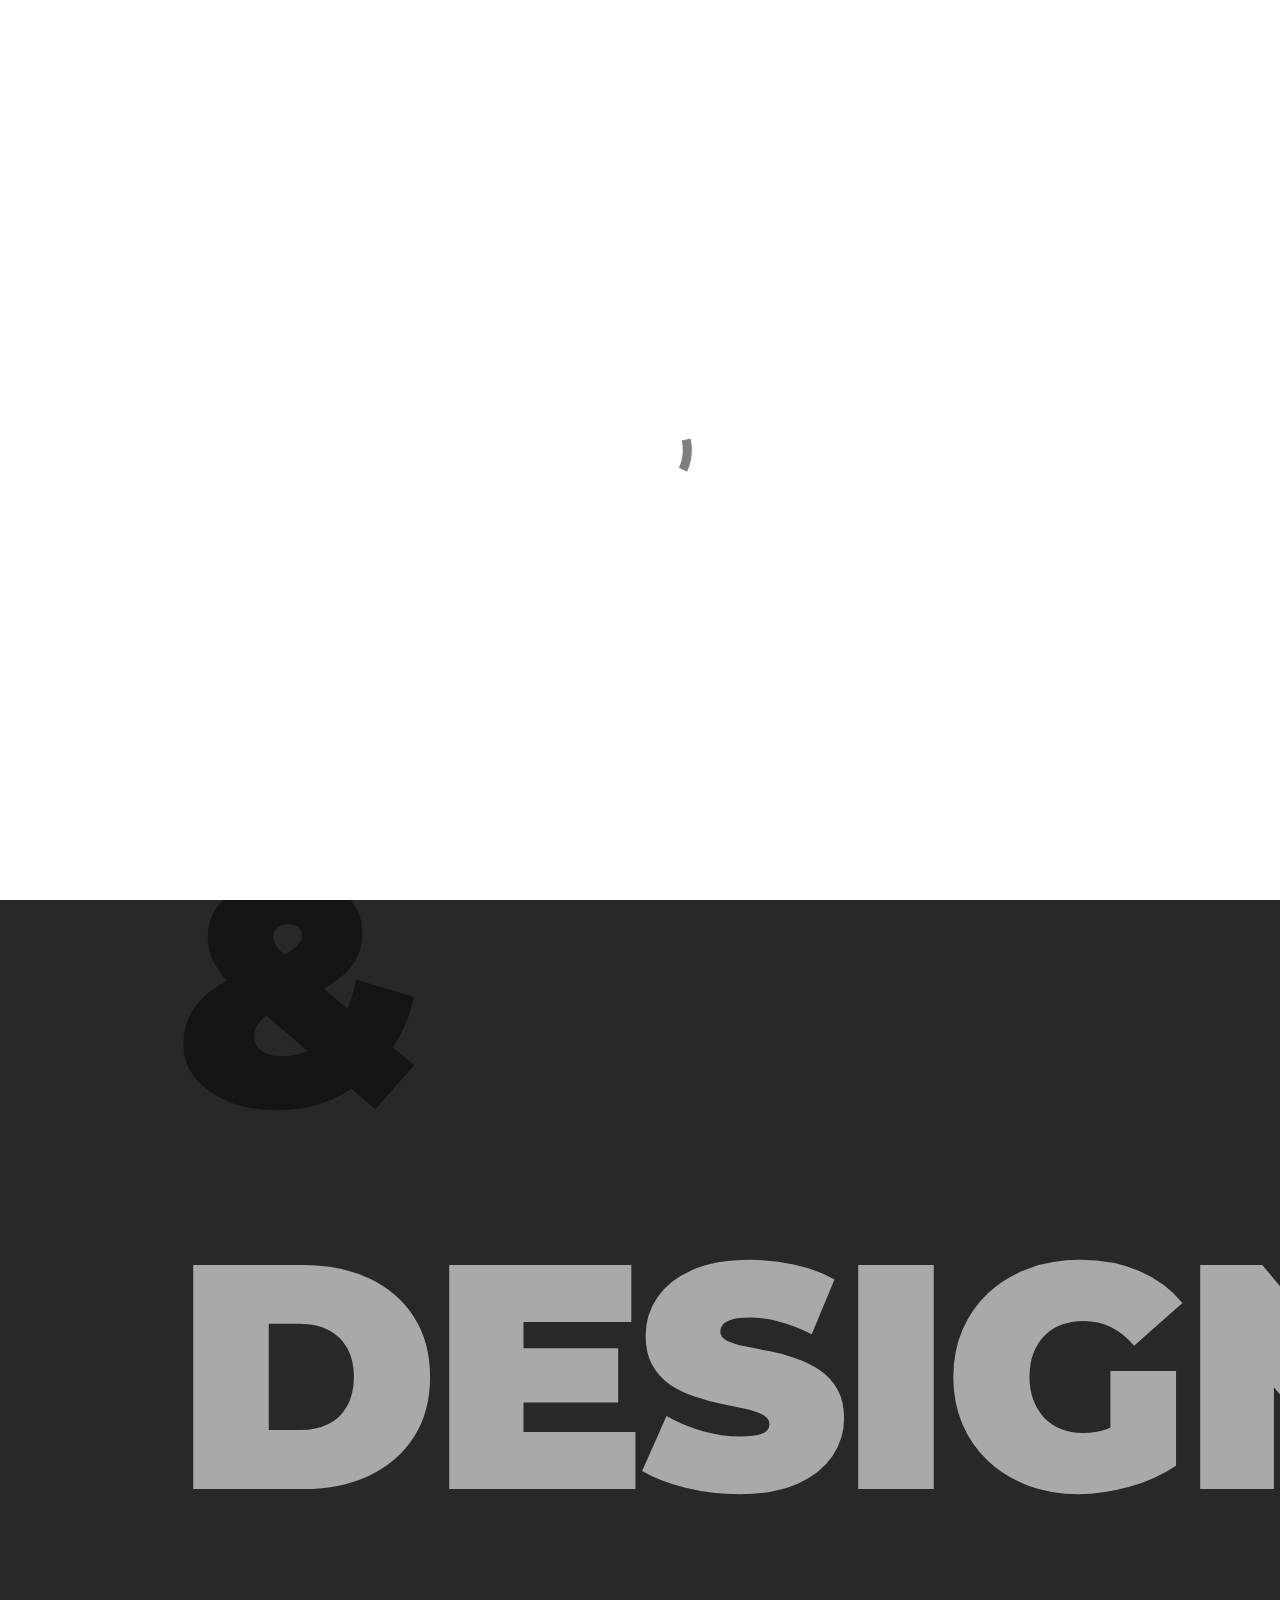
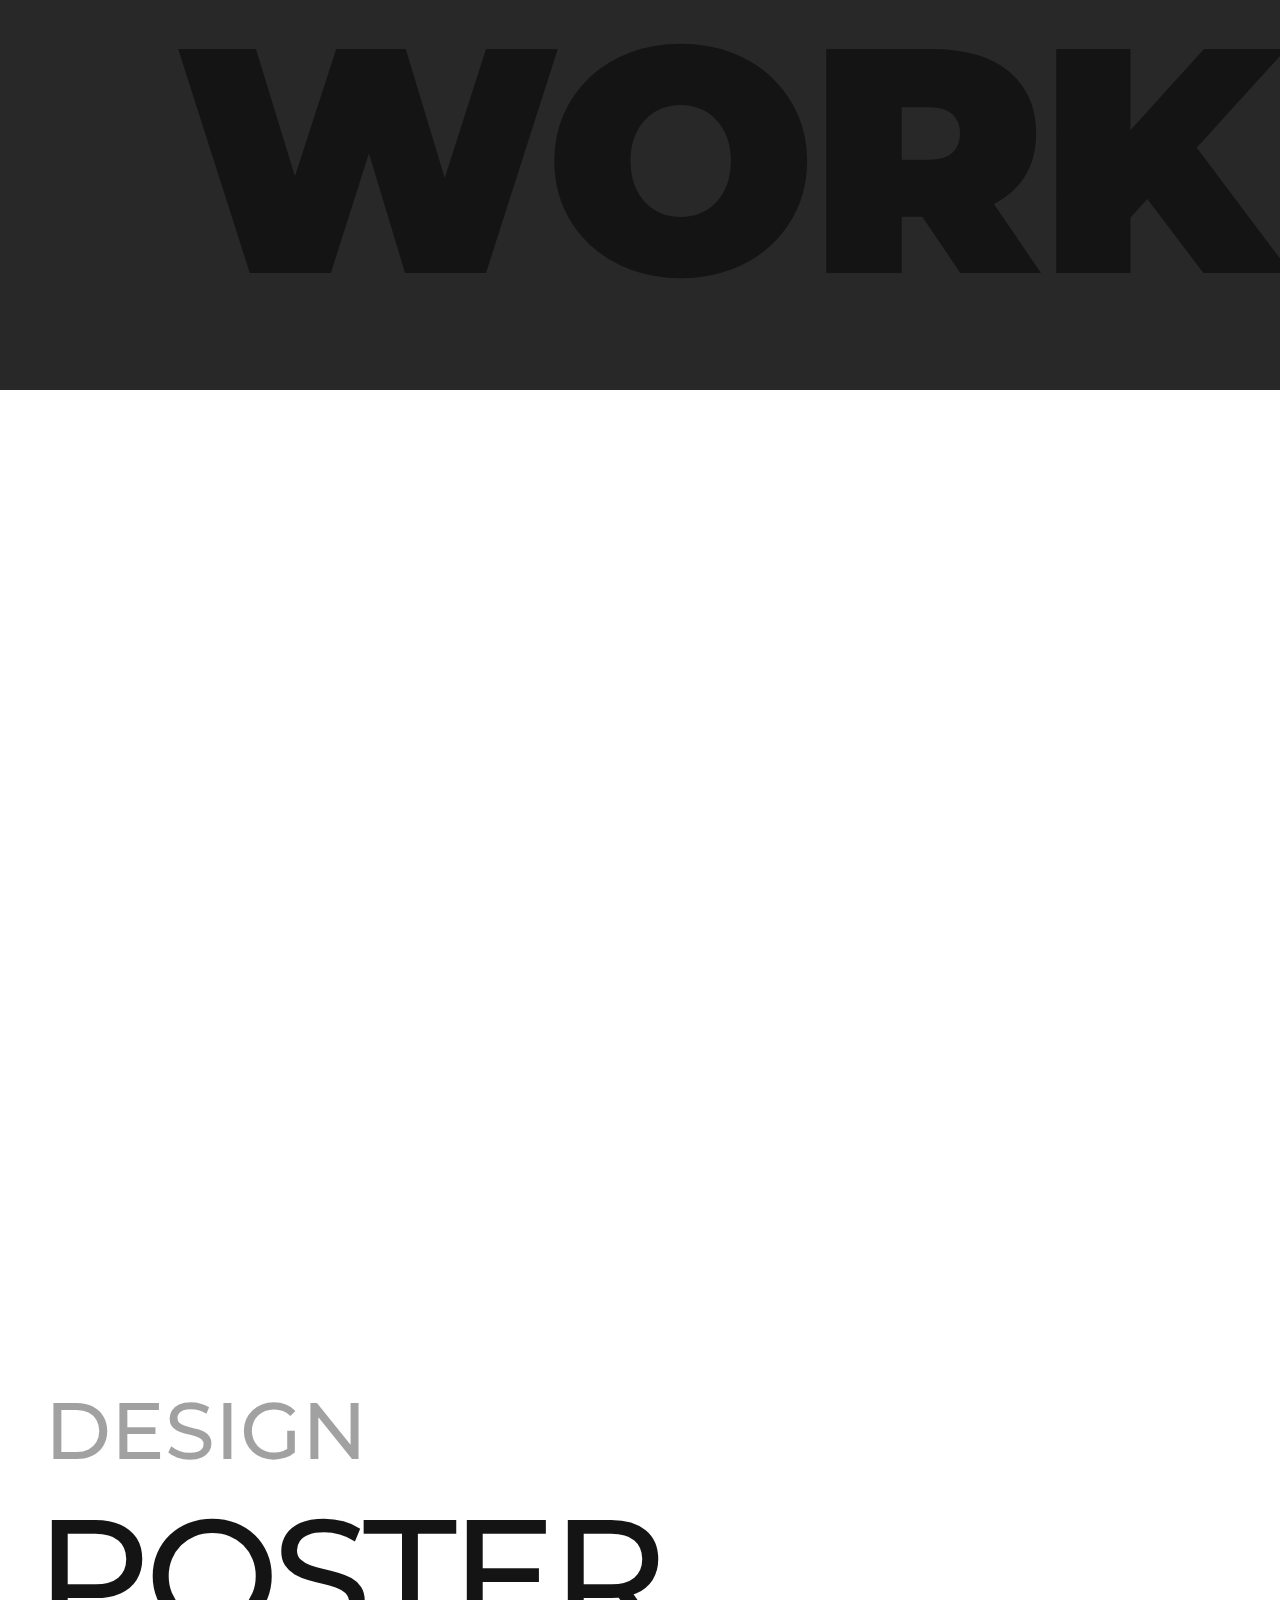
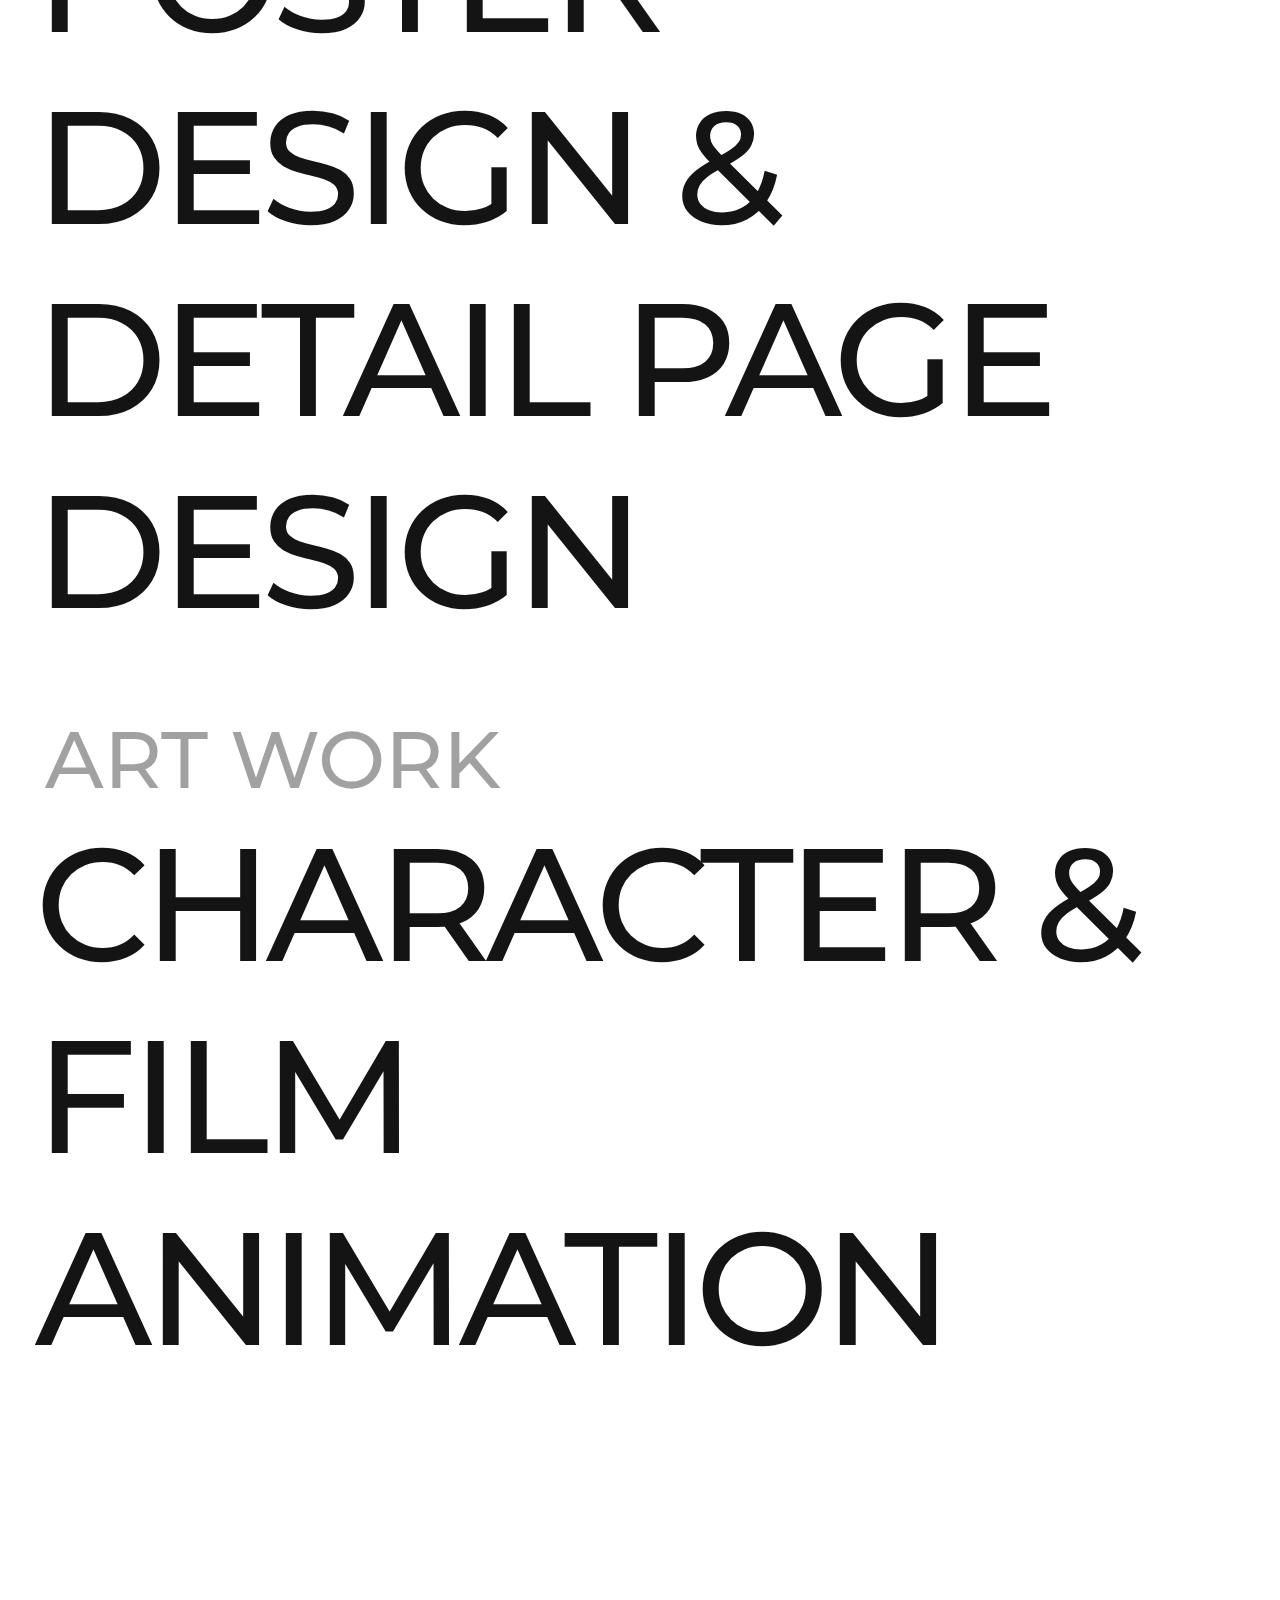
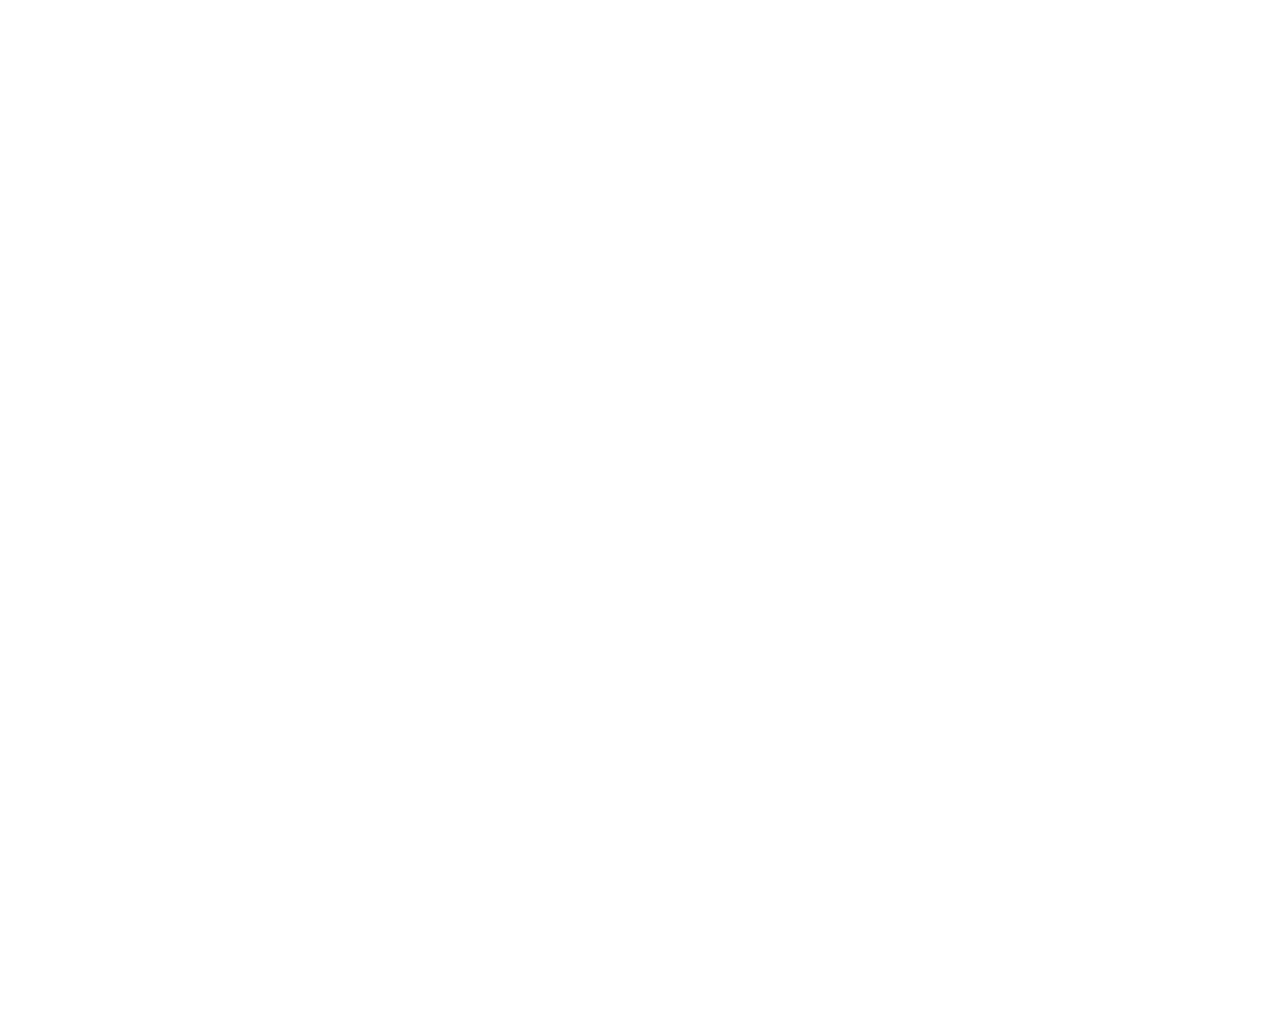
<file: portfolio/index.html>
<!doctype html><html><head>  <meta charset="utf-8">  <meta name="keywords" content="">  <meta name="description" content="">  <meta name="viewport" content="width=device-width, initial-scale=1.0, viewport-fit=cover"><meta name="robots" content="index, follow" />  <link rel="shortcut icon" type="image/png" href="favicon.png?6184">  <link rel="stylesheet" type="text/css" href="./css/bootstrap.min.css?1403"><link rel="stylesheet" type="text/css" href="style.css?2778"><link href='https://fonts.googleapis.com/css?family=Montserrat&display=swap&subset=latin,latin-ext' rel='stylesheet' type='text/css'>  <title>Home</title>  <!-- Analytics --> <!-- Analytics END -->  </head><body><!-- Preloader --><div id="page-loading-blocs-notifaction" class="page-preloader"></div><!-- Preloader END --><!-- Main container --><div class="page-container">  <!-- bloc-0 --><div class="bloc bloc-fill-screen full-width-bloc bgc-dark-jungle-green d-bloc" id="bloc-0"><div class="container"><div class="row"><div class="col"><h1 class="mg-md h1-style mg-clear-sm">SYJO <a class="h1-style-a" href="#" data-scroll-speed="1000" onclick="scrollToTarget('#bloc-4',this)">ART</a> &amp; <a class="h1-style-design" href="#" data-scroll-speed="1000" onclick="scrollToTarget('0',this)">DESIGN</a> WORK</h1></div></div></div></div><!-- bloc-0 END --><!-- ScrollToTop Button --><a class="bloc-button btn btn-d scrollToTop" onclick="scrollToTarget('1',this)"><svg xmlns="http://www.w3.org/2000/svg" width="22" height="22" viewBox="0 0 32 32"><path class="scroll-to-top-btn-icon" d="M30,22.656l-14-13-14,13"/></svg></a><!-- ScrollToTop Button END--><!-- bloc-1 --><div class="bloc bloc-fill-screen full-width-bloc l-bloc" id="bloc-1"><div class="container"><div class="row"><div class="col"><h1 class="mg-clear h1-design-style scroll-fx-up-in-fade">DESIGN</h1><h1 class="section-2-title mg-clear scroll-fx-up-in-fade">PRODUCT DESIGN &amp;&nbsp;<br>3D RENDERING</h1></div></div><div class="row"><div class="col"><div class="row"><div class="col"><img class="img-fluid img-style lazyload" src="img/lazyload-ph.png" data-src="img/caseMAKE_1.jpg" alt="caseMAKE_1" /></div><div class="col"><img class="img-fluid lazyload" src="img/lazyload-ph.png" data-src="img/caseMAKE_white-tt.jpg" alt="caseMAKE_white" /></div><div class="col"><img class="img-fluid lazyload" src="img/lazyload-ph.png" data-src="img/caseMAKE_with_iphone_투명.jpg" alt="caseMAKE_with_iphone" /></div></div></div></div></div></div><!-- bloc-1 END --><!-- bloc-2 --><div class="bloc l-bloc full-width-bloc" id="bloc-2"><div class="container bloc-no-padding-lg"><div class="row"><div class="col"><div class="row"><div class="col"><img class="img-fluid lazyload" src="img/lazyload-ph.png" data-src="img/magSafe-Black-banner.jpg" alt="magSafe Black-banner" /></div><div class="col"><img src="img/lazyload-ph.png" data-src="img/www.jpg" class="img-fluid mx-auto d-block lazyload" alt="magSafe Black-banner" /></div><div class="col"><img class="img-fluid lazyload" src="img/lazyload-ph.png" data-src="img/www-2.jpg" alt="magSafe Black-banner" /></div></div></div></div></div></div><!-- bloc-2 END --><!-- bloc-3 --><div class="bloc l-bloc full-width-bloc" id="bloc-3"><div class="container bloc-no-padding-lg"><div class="row"><div class="col"><div class="row row-2"><div class="col"><img class="img-fluid lazyload" src="img/lazyload-ph.png" data-src="img/www2.jpg" alt="magSafe Black-banner" /></div><div class="col"><img src="img/lazyload-ph.png" data-src="img/www3.jpg" class="img-fluid mx-auto d-block lazyload" alt="magSafe Black-banner" /></div><div class="col"><img class="img-fluid lazyload" src="img/lazyload-ph.png" data-src="img/wwwg.jpg" alt="magSafe Black-banner" /></div></div></div></div></div></div><!-- bloc-3 END --><!-- bloc-4 --><div class="bloc l-bloc full-width-bloc bloc-fill-screen" id="bloc-4"><div class="container"><div class="row"><div class="col"><h1 class="mg-clear h1-design-style scroll-fx-up-in-fade">DESIGN&nbsp;</h1><h1 class="section-2-title mg-clear scroll-fx-up-in-fade">POSTER DESIGN &amp;<br>DETAIL PAGE DESIGN</h1><div class="row"><div class="col"><img src="img/lazyload-ph.png" data-src="img/www6.jpg" class="img-fluid mx-auto d-block lazyload" alt="www6" /></div><div class="col"><img src="img/lazyload-ph.png" data-src="img/bluemon_vaction_blue_2.jpg" class="img-fluid mx-auto d-block lazyload" alt="bluemon_vaction_blue_2" /></div><div class="col"><img src="img/lazyload-ph.png" data-src="img/street_black%20copy.jpg" class="img-fluid mx-auto d-block lazyload" alt="street_black%20copy" /></div></div></div></div></div></div><!-- bloc-4 END --><!-- bloc-5 --><div class="bloc l-bloc full-width-bloc" id="bloc-5"><div class="container bloc-no-padding-lg"><div class="row"><div class="col"><div class="row"><div class="col"><img class="img-fluid lazyload" src="img/lazyload-ph.png" data-src="img/wwww2.jpg" alt="magSafe Black-banner" /></div><div class="col"><img src="img/lazyload-ph.png" data-src="img/poster--02.jpg" class="img-fluid mx-auto d-block lazyload" alt="magSafe Black-banner" /></div><div class="col"><img class="img-fluid lazyload" src="img/lazyload-ph.png" data-src="img/poster2.jpg" alt="magSafe Black-banner" /></div></div></div></div></div></div><!-- bloc-5 END --><!-- bloc-6 --><div class="bloc l-bloc full-width-bloc bloc-fill-screen" id="bloc-6"><div class="container"><div class="row"><div class="col"><h1 class="mg-clear h1-design-style scroll-fx-up-in-fade">ART WORK</h1><h1 class="section-2-title mg-clear scroll-fx-up-in-fade">CHARACTER &amp;<br>FILM ANIMATION</h1><div class="row"><div class="col"><img src="img/lazyload-ph.png" data-src="img/무제%202%20복사본.png" class="img-fluid mx-auto d-block img-bloc-6-style lazyload " alt="www6" /></div></div></div></div></div></div><!-- bloc-6 END --></div><!-- Main container END -->  <!-- Additional JS --><script src="./js/jquery-3.5.1.min.js?8050"></script><script src="./js/bootstrap.bundle.min.js?7155"></script><script src="./js/blocs.min.js?9870"></script><script src="./js/lazysizes.min.js" defer></script><script src="./js/scrollFX.js?229"></script><!-- Additional JS END --></body></html>
</file>
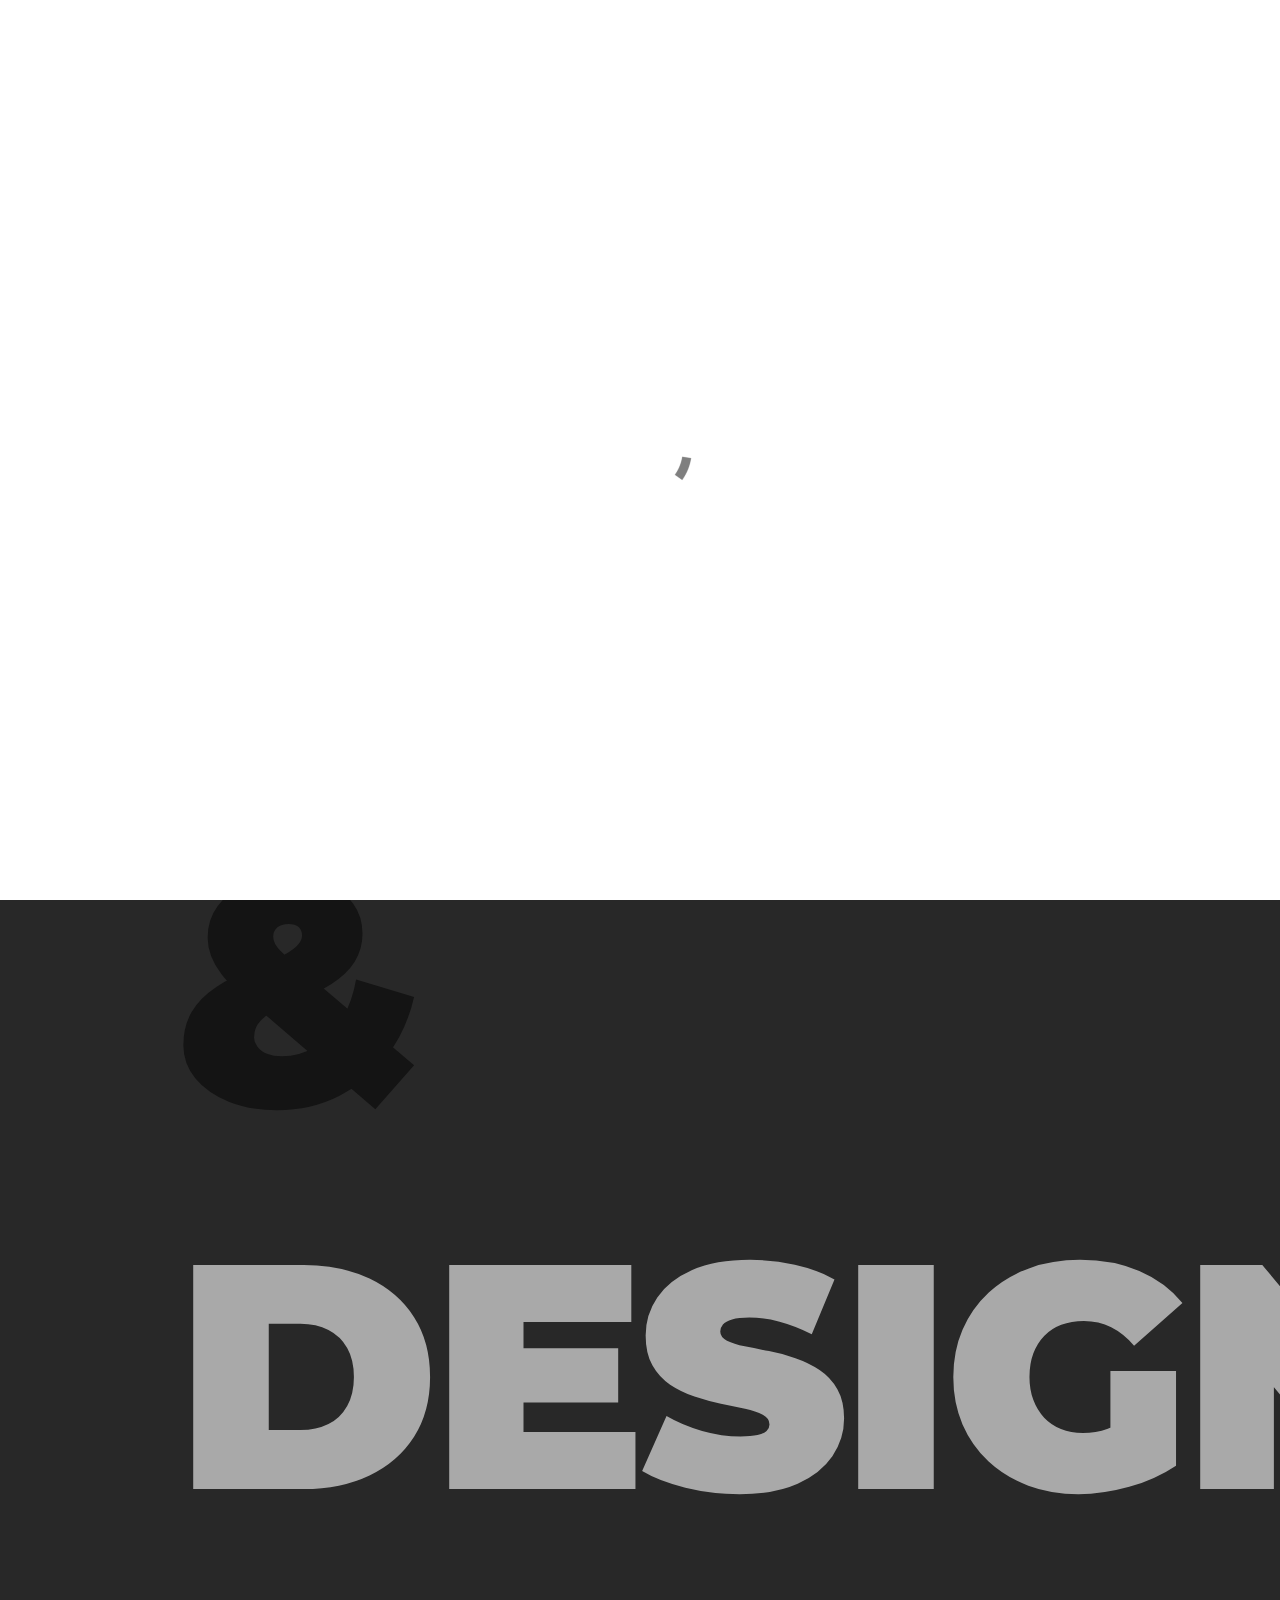
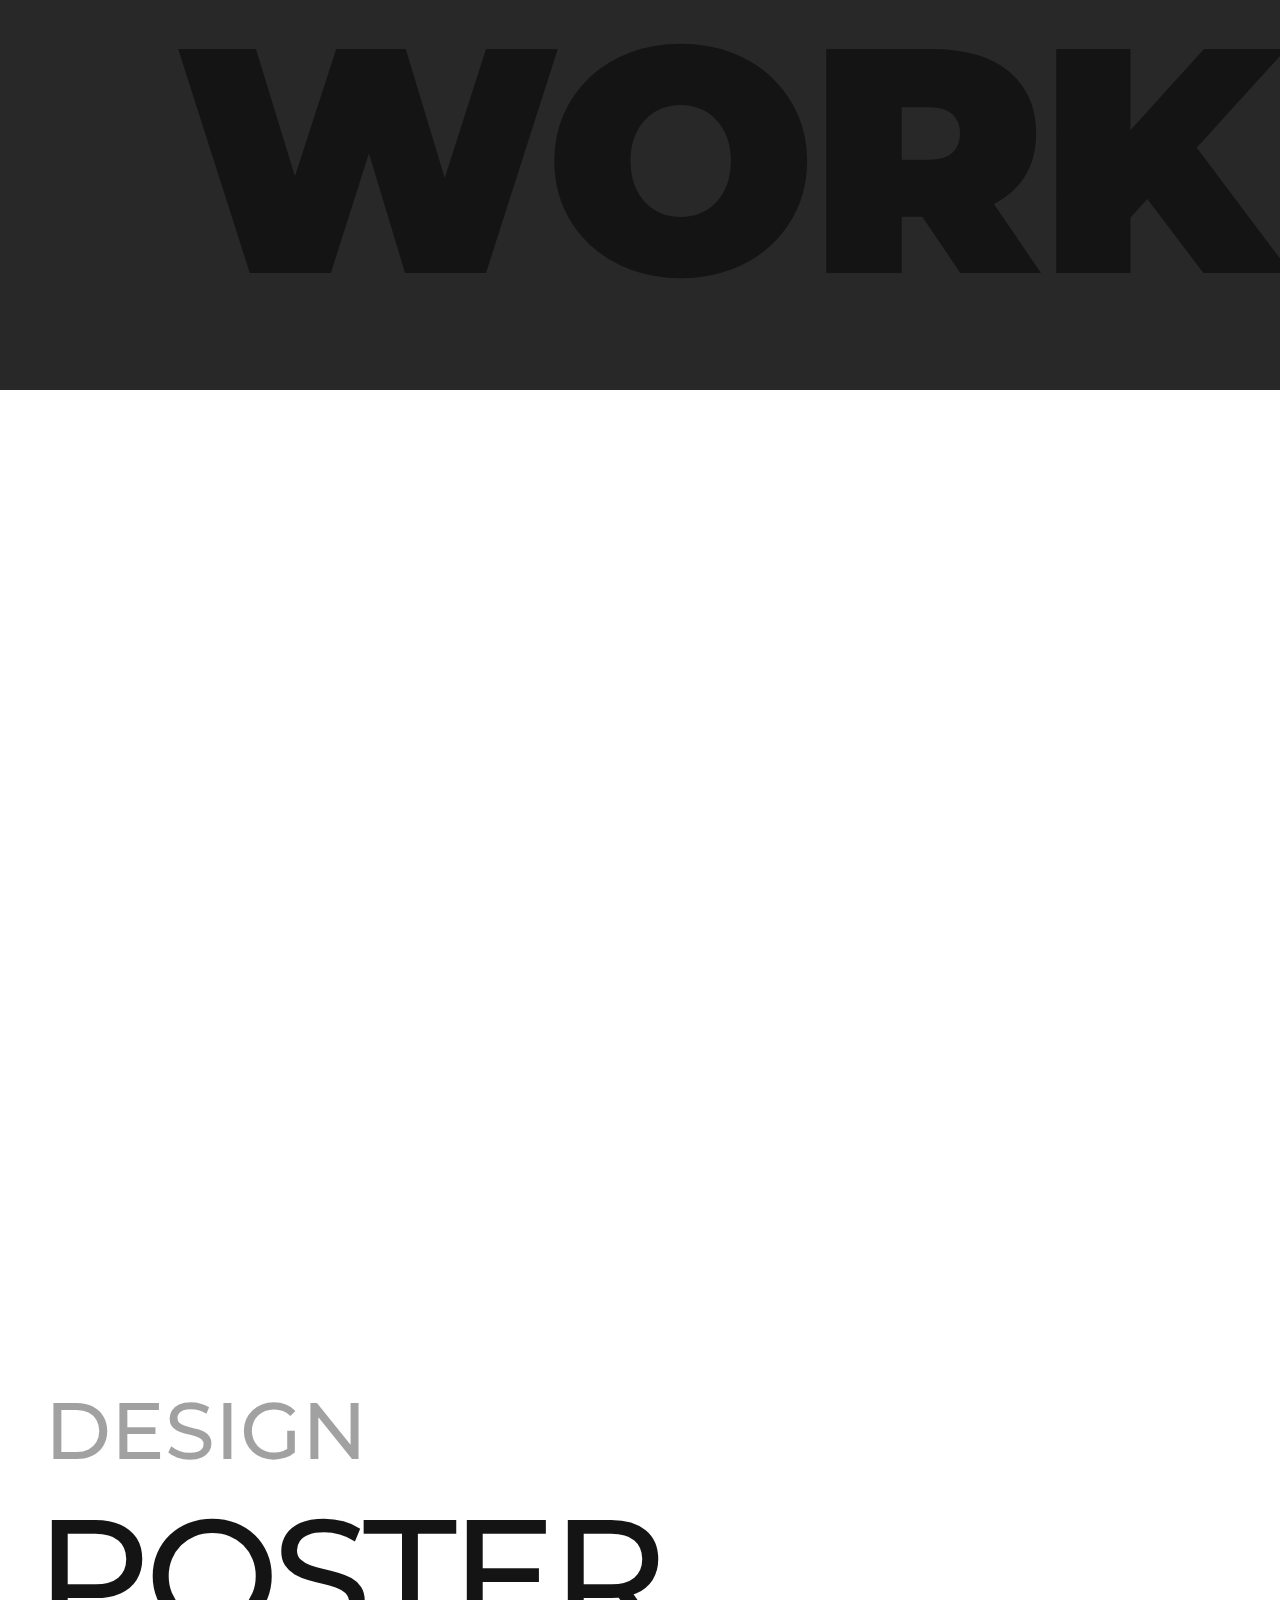
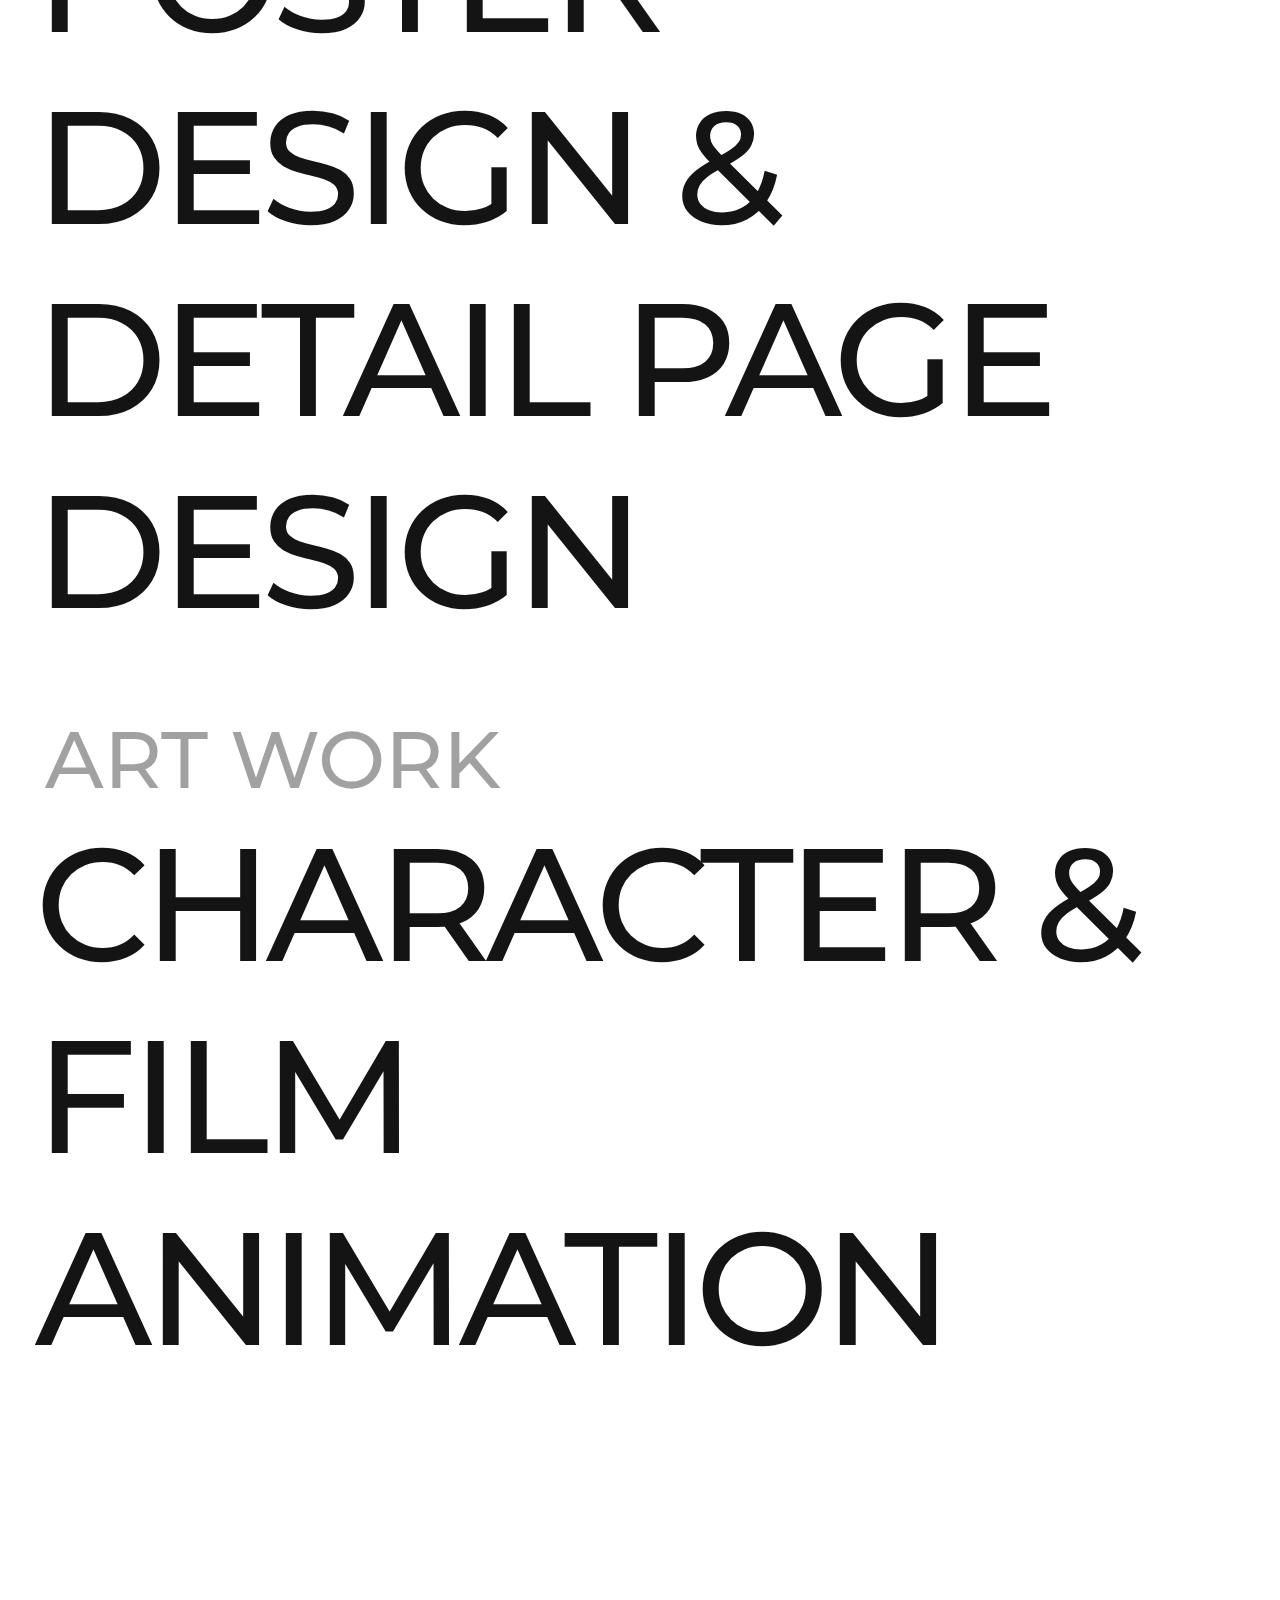
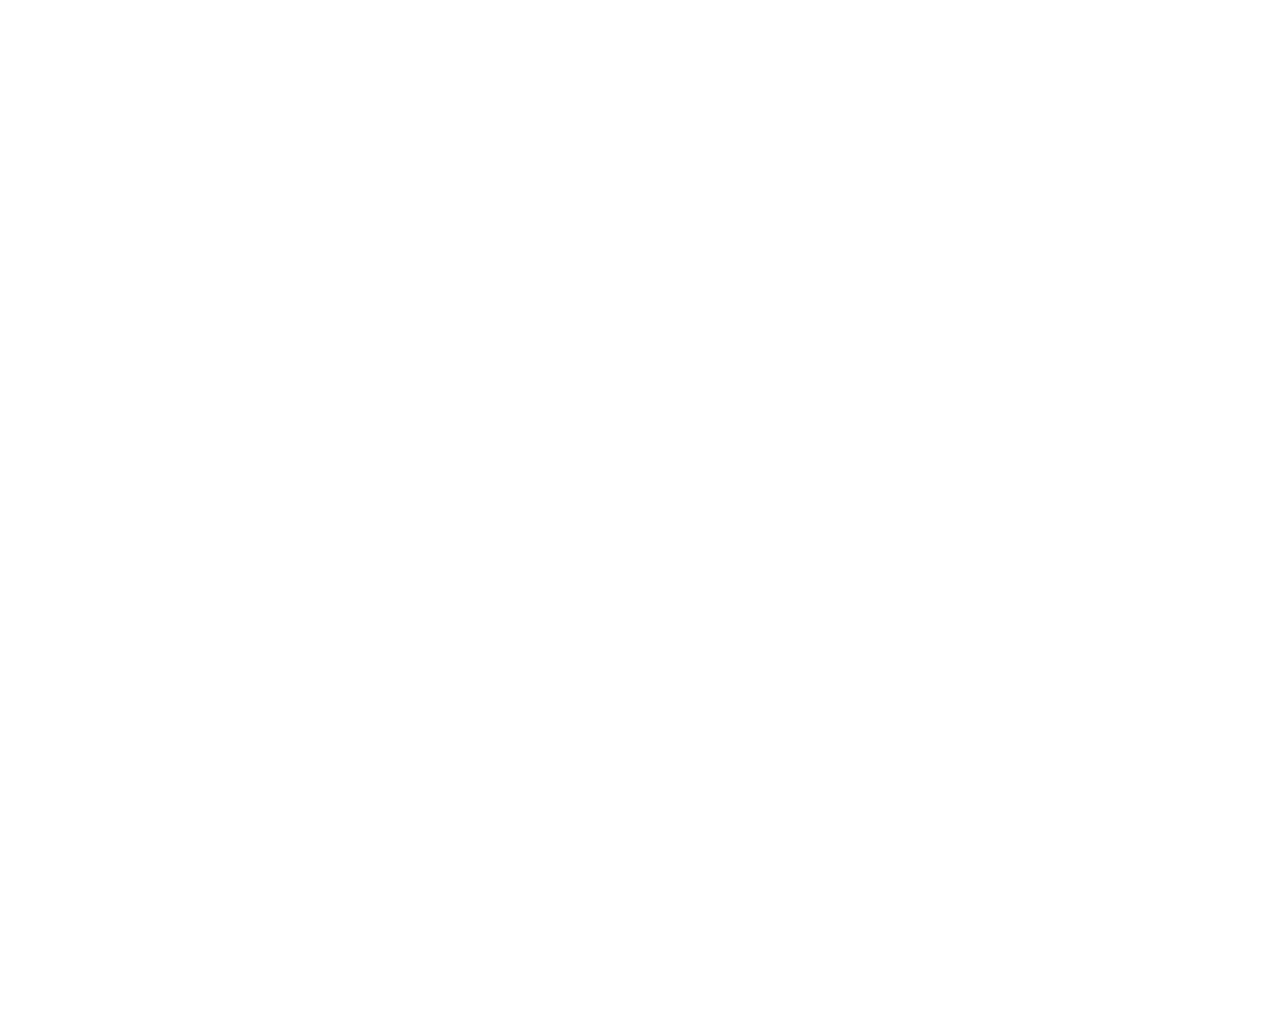
<file: portfolio/porfolio.html>
<!doctype html>
<html>
<head>
    <meta charset="utf-8">
    <meta name="keywords" content="">
    <meta name="description" content="">
    <meta name="viewport" content="width=device-width, initial-scale=1.0, viewport-fit=cover">
    <meta name="robots" content="index, follow"/>
    <link rel="shortcut icon" type="image/png" href="favicon.png?6184">
    <link rel="stylesheet" type="text/css" href="https://syjoart.github.io/world/portfolio/css/bootstrap.min.css">
    <link rel="stylesheet" type="text/css" href="https://syjoart.github.io/world/portfolio/style.css">
    <link href='https://fonts.googleapis.com/css?family=Montserrat&display=swap&subset=latin,latin-ext' rel='stylesheet'
          type='text/css'>
    <title>Home</title>  <!-- Analytics --> <!-- Analytics END -->  </head>
<body><!-- Preloader -->
<div id="page-loading-blocs-notifaction" class="page-preloader"></div><!-- Preloader END --><!-- Main container -->
<div class="page-container">  <!-- bloc-0 -->
    <div class="bloc bloc-fill-screen full-width-bloc bgc-dark-jungle-green d-bloc" id="bloc-0">
        <div class="container">
            <div class="row">
                <div class="col"><h1 class="mg-md h1-style mg-clear-sm">SYJO <a class="h1-style-a" href="#"
                                                                                data-scroll-speed="1000"
                                                                                onclick="scrollToTarget('#bloc-4',this)">ART</a>
                    &amp; <a class="h1-style-design" href="#" data-scroll-speed="1000"
                             onclick="scrollToTarget('0',this)">DESIGN</a> WORK</h1></div>
            </div>
        </div>
    </div><!-- bloc-0 END --><!-- ScrollToTop Button --><a class="bloc-button btn btn-d scrollToTop"
                                                           onclick="scrollToTarget('1',this)">
        <svg xmlns="http://www.w3.org/2000/svg" width="22" height="22" viewBox="0 0 32 32">
            <path class="scroll-to-top-btn-icon" d="M30,22.656l-14-13-14,13"/>
        </svg>
    </a><!-- ScrollToTop Button END--><!-- bloc-1 -->
    <div class="bloc bloc-fill-screen full-width-bloc l-bloc" id="bloc-1">
        <div class="container">
            <div class="row">
                <div class="col"><h1 class="mg-clear h1-design-style scroll-fx-up-in-fade">DESIGN</h1>
                    <h1 class="section-2-title mg-clear scroll-fx-up-in-fade">PRODUCT DESIGN &amp;&nbsp;<br>3D RENDERING
                    </h1></div>
            </div>
            <div class="row">
                <div class="col">
                    <div class="row">
                        <div class="col"><img class="img-fluid img-style lazyload" src="img/lazyload-ph.png"
                                              data-src="https://syjoart.github.io/world/portfolio/img/caseMAKE_1.jpg" alt="caseMAKE_1"/></div>
                        <div class="col"><img class="img-fluid lazyload" src="img/lazyload-ph.png"
                                              data-src="https://syjoart.github.io/world/portfolio/img/caseMAKE_white-tt.jpg" alt="caseMAKE_white"/></div>
                        <div class="col"><img class="img-fluid lazyload" src="img/lazyload-ph.png"
                                              data-src="https://syjoart.github.io/world/portfolio/img/caseMAKE_with_iphone_투명.jpg" alt="caseMAKE_with_iphone"/>
                        </div>
                    </div>
                </div>
            </div>
        </div>
    </div><!-- bloc-1 END --><!-- bloc-2 -->
    <div class="bloc l-bloc full-width-bloc" id="bloc-2">
        <div class="container bloc-no-padding-lg">
            <div class="row">
                <div class="col">
                    <div class="row">
                        <div class="col"><img class="img-fluid lazyload" src="img/lazyload-ph.png"
                                              data-src="https://syjoart.github.io/world/portfolio/img/magSafe-Black-banner.jpg" alt="magSafe Black-banner"/></div>
                        <div class="col"><img src="img/lazyload-ph.png" data-src="https://syjoart.github.io/world/portfolio/img/www.jpg"
                                              class="img-fluid mx-auto d-block lazyload" alt="magSafe Black-banner"/>
                        </div>
                        <div class="col"><img class="img-fluid lazyload" src="img/lazyload-ph.png"
                                              data-src="https://syjoart.github.io/world/portfolio/img/www-2.jpg" alt="magSafe Black-banner"/></div>
                    </div>
                </div>
            </div>
        </div>
    </div><!-- bloc-2 END --><!-- bloc-3 -->
    <div class="bloc l-bloc full-width-bloc" id="bloc-3">
        <div class="container bloc-no-padding-lg">
            <div class="row">
                <div class="col">
                    <div class="row row-2">
                        <div class="col"><img class="img-fluid lazyload" src="img/lazyload-ph.png"
                                              data-src="https://syjoart.github.io/world/portfolio/img/www2.jpg" alt="magSafe Black-banner"/></div>
                        <div class="col"><img src="img/lazyload-ph.png" data-src="https://syjoart.github.io/world/portfolio/img/www3.jpg"
                                              class="img-fluid mx-auto d-block lazyload" alt="magSafe Black-banner"/>
                        </div>
                        <div class="col"><img class="img-fluid lazyload" src="img/lazyload-ph.png"
                                              data-src="https://syjoart.github.io/world/portfolio/img/wwwg.jpg" alt="magSafe Black-banner"/></div>
                    </div>
                </div>
            </div>
        </div>
    </div><!-- bloc-3 END --><!-- bloc-4 -->
    <div class="bloc l-bloc full-width-bloc bloc-fill-screen" id="bloc-4">
        <div class="container">
            <div class="row">
                <div class="col"><h1 class="mg-clear h1-design-style scroll-fx-up-in-fade">DESIGN&nbsp;</h1>
                    <h1 class="section-2-title mg-clear scroll-fx-up-in-fade">POSTER DESIGN &amp;<br>DETAIL PAGE DESIGN
                    </h1>
                    <div class="row">
                        <div class="col"><img src="img/lazyload-ph.png" data-src="https://syjoart.github.io/world/portfolio/img/www6.jpg"
                                              class="img-fluid mx-auto d-block lazyload" alt="www6"/></div>
                        <div class="col"><img src="img/lazyload-ph.png" data-src="https://syjoart.github.io/world/portfolio/img/bluemon_vaction_blue_2.jpg"
                                              class="img-fluid mx-auto d-block lazyload" alt="bluemon_vaction_blue_2"/>
                        </div>
                        <div class="col"><img src="img/lazyload-ph.png" data-src="https://syjoart.github.io/world/portfolio/img/street_black%20copy.jpg"
                                              class="img-fluid mx-auto d-block lazyload" alt="street_black%20copy"/>
                        </div>
                    </div>
                </div>
            </div>
        </div>
    </div><!-- bloc-4 END --><!-- bloc-5 -->
    <div class="bloc l-bloc full-width-bloc" id="bloc-5">
        <div class="container bloc-no-padding-lg">
            <div class="row">
                <div class="col">
                    <div class="row">
                        <div class="col"><img class="img-fluid lazyload" src="img/lazyload-ph.png"
                                              data-src="https://syjoart.github.io/world/portfolio/img/wwww2.jpg" alt="magSafe Black-banner"/></div>
                        <div class="col"><img src="img/lazyload-ph.png" data-src="https://syjoart.github.io/world/portfolio/img/poster--02.jpg"
                                              class="img-fluid mx-auto d-block lazyload" alt="magSafe Black-banner"/>
                        </div>
                        <div class="col"><img class="img-fluid lazyload" src="img/lazyload-ph.png"
                                              data-src="https://syjoart.github.io/world/portfolio/img/poster2.jpg" alt="magSafe Black-banner"/></div>
                    </div>
                </div>
            </div>
        </div>
    </div><!-- bloc-5 END --><!-- bloc-6 -->
    <div class="bloc l-bloc full-width-bloc bloc-fill-screen" id="bloc-6">
        <div class="container">
            <div class="row">
                <div class="col"><h1 class="mg-clear h1-design-style scroll-fx-up-in-fade">ART WORK</h1>
                    <h1 class="section-2-title mg-clear scroll-fx-up-in-fade">CHARACTER &amp;<br>FILM ANIMATION</h1>
                    <div class="row">
                        <div class="col"><img src="img/lazyload-ph.png" data-src="https://syjoart.github.io/world/portfolio/img/무제%202%20복사본.png"
                                              class="img-fluid mx-auto d-block img-bloc-6-style lazyload " alt="www6"/>
                        </div>
                    </div>
                </div>
            </div>
        </div>
    </div><!-- bloc-6 END --></div><!-- Main container END -->  <!-- Additional JS -->
<script src="https://syjoart.github.io/world/portfolio/js/jquery-3.5.1.min.js"></script>
<script src="https://syjoart.github.io/world/portfolio/js/bootstrap.bundle.min.js"></script>
<script src="https://syjoart.github.io/world/portfolio/js/blocs.min.js"></script>
<script src="https://syjoart.github.io/world/portfolio/js/lazysizes.min.js" defer></script>
<script src="https://syjoart.github.io/world/portfolio/js/scrollFX.js"></script><!-- Additional JS END --></body>
</html>
</file>
<file: portfolio/style.css>
/*-----------------------------------------------------------------------------------
	My Site
	About: A shiny new Blocs website.
	Author: 조성윤
	Version: 1.0
	Built with Blocs
-----------------------------------------------------------------------------------*/
body{margin:0;padding:0;  background:#FFFFFF;  overflow-x:hidden;  -webkit-font-smoothing: antialiased;  -moz-osx-font-smoothing: grayscale;}.page-container{overflow: hidden;} a,button{transition: background .3s ease-in-out;outline: none!important;} a:hover{text-decoration: none; cursor:pointer;}.page-preloader{position: fixed;top: 0;bottom: 0;width: 100%;z-index:100000;background:#FFFFFF url("img/pageload-spinner.gif") no-repeat center center;animation-name: preloader-fade;animation-delay: 2s;animation-duration: 0.5s;animation-fill-mode: both;}.preloader-complete{animation-delay:0.1s;}@keyframes preloader-fade {0% {opacity: 1;visibility: visible;}100% {opacity: 0;visibility: hidden;}}.bloc{width:100%;clear:both;background: 50% 50% no-repeat;padding:0 20px;-webkit-background-size: cover;-moz-background-size: cover;-o-background-size: cover;background-size: cover;position:relative;display:flex;}.bloc .container{padding-left:0;padding-right:0;}.bloc-fill-screen{min-height:100vh;display: flex;flex-direction: column;padding-top:20px;padding-bottom:20px;}.bloc-fill-screen > .container{align-self: flex-middle;flex-grow: 1;display: flex;flex-wrap: wrap;}.bloc-fill-screen > .container > .row{flex-grow: 1;align-self: center;width:100%;}.bloc-fill-screen .fill-bloc-top-edge, .bloc-fill-screen .fill-bloc-bottom-edge{flex-grow: 0;}.bloc-fill-screen .fill-bloc-top-edge{align-self: flex-start;}.bloc-fill-screen .fill-bloc-bottom-edge{align-self: flex-end;}.full-width-bloc{padding-left:0;padding-right:0;}.full-width-bloc .row{margin-left:0;margin-right:0;}.full-width-bloc .container{width:100%;max-width:100%!important;}.full-width-bloc .carousel img{width:100%;height:auto;}.d-bloc{color:rgba(255,255,255,.7);}.d-bloc button:hover{color:rgba(255,255,255,.9);}.d-bloc .icon-round,.d-bloc .icon-square,.d-bloc .icon-rounded,.d-bloc .icon-semi-rounded-a,.d-bloc .icon-semi-rounded-b{border-color:rgba(255,255,255,.9);}.d-bloc .divider-h span{border-color:rgba(255,255,255,.2);}.d-bloc .a-btn,.d-bloc .navbar a, .d-bloc a .icon-sm, .d-bloc a .icon-md, .d-bloc a .icon-lg, .d-bloc a .icon-xl, .d-bloc h1 a, .d-bloc h2 a, .d-bloc h3 a, .d-bloc h4 a, .d-bloc h5 a, .d-bloc h6 a, .d-bloc p a{color:rgba(255,255,255,.6);}.d-bloc .a-btn:hover,.d-bloc .navbar a:hover,.d-bloc a:hover .icon-sm, .d-bloc a:hover .icon-md, .d-bloc a:hover .icon-lg, .d-bloc a:hover .icon-xl, .d-bloc h1 a:hover, .d-bloc h2 a:hover, .d-bloc h3 a:hover, .d-bloc h4 a:hover, .d-bloc h5 a:hover, .d-bloc h6 a:hover, .d-bloc p a:hover{color:rgba(255,255,255,1);}.d-bloc .navbar-toggle .icon-bar{background:rgba(255,255,255,1);}.d-bloc .btn-wire,.d-bloc .btn-wire:hover{color:rgba(255,255,255,1);border-color:rgba(255,255,255,1);}.d-bloc .card{color:rgba(0,0,0,.5);}.d-bloc .card button:hover{color:rgba(0,0,0,.7);}.d-bloc .card icon{border-color:rgba(0,0,0,.7);}.d-bloc .card .divider-h span{border-color:rgba(0,0,0,.1);}.d-bloc .card .a-btn{color:rgba(0,0,0,.6);}.d-bloc .card .a-btn:hover{color:rgba(0,0,0,1);}.d-bloc .card .btn-wire, .d-bloc .card .btn-wire:hover{color:rgba(0,0,0,.7);border-color:rgba(0,0,0,.3);}.d-bloc .card,.l-bloc{color:rgba(0,0,0,.5);}.d-bloc .card button:hover,.l-bloc button:hover{color:rgba(0,0,0,.7);}.l-bloc .icon-round,.l-bloc .icon-square,.l-bloc .icon-rounded,.l-bloc .icon-semi-rounded-a,.l-bloc .icon-semi-rounded-b{border-color:rgba(0,0,0,.7);}.d-bloc .card .divider-h span,.l-bloc .divider-h span{border-color:rgba(0,0,0,.1);}.d-bloc .card .a-btn,.l-bloc .a-btn,.l-bloc .navbar a,.l-bloc a .icon-sm, .l-bloc a .icon-md, .l-bloc a .icon-lg, .l-bloc a .icon-xl, .l-bloc h1 a, .l-bloc h2 a, .l-bloc h3 a, .l-bloc h4 a, .l-bloc h5 a, .l-bloc h6 a, .l-bloc p a{color:rgba(0,0,0,.6);}.d-bloc .card .a-btn:hover,.l-bloc .a-btn:hover,.l-bloc .navbar a:hover, .l-bloc a:hover .icon-sm, .l-bloc a:hover .icon-md, .l-bloc a:hover .icon-lg, .l-bloc a:hover .icon-xl, .l-bloc h1 a:hover, .l-bloc h2 a:hover, .l-bloc h3 a:hover, .l-bloc h4 a:hover, .l-bloc h5 a:hover, .l-bloc h6 a:hover, .l-bloc p a:hover{color:rgba(0,0,0,1);}.l-bloc .navbar-toggle .icon-bar{color:rgba(0,0,0,.6);}.d-bloc .card .btn-wire,.d-bloc .card .btn-wire:hover,.l-bloc .btn-wire,.l-bloc .btn-wire:hover{color:rgba(0,0,0,.7);border-color:rgba(0,0,0,.3);}.hero .hero-nav{padding-left:inherit;padding-right:inherit;}.navbar-light .navbar-nav .nav-link {color: rgb(64, 64, 64);}.btco-menu li > a {padding: 10px 15px;color: #000;}.btco-menu .active a:focus,.btco-menu li a:focus ,.navbar > .show > a:focus{background: transparent;outline: 0;}.dropdown-menu .show > .dropdown-toggle::after{transform: rotate(-90deg);}.mg-clear{margin:0;}.mg-md{margin-top:10px;margin-bottom:20px;}.btn-d,.btn-d:hover,.btn-d:focus{color:#FFF;background:rgba(0,0,0,.3);}button{outline: none!important;}.card-sq, .card-sq .card-header, .card-sq .card-footer{border-radius:0;}.card-rd{border-radius:30px;}.card-rd .card-header{border-radius:29px 29px 0 0;}.card-rd .card-footer{border-radius:0 0 29px 29px;}.scrollToTop{width:36px;height:36px;padding:5px;position:fixed;bottom:20px;right:20px;opacity:0;z-index:999;transition: all .3s ease-in-out;pointer-events:none;}.showScrollTop{opacity: 1;pointer-events:all;}.scroll-to-top-btn-icon{fill: none;stroke: #fff;stroke-width: 2px;fill-rule: evenodd;stroke-linecap:round;}h1,h2,h3,h4,h5,h6,p,label,.btn,a{font-family:"Helvetica";}.container{max-width:1140px;}.h1-style{font-size:20rem;font-family:"Montserrat";font-weight:900;text-transform:none;text-align:left;color:#141414!important;padding-right:0.5em;padding-left:0.5em;letter-spacing:-0.025em;}.h1-style-a{font-family:"Montserrat";}.h1-style-design{font-family:"Montserrat";}.section-2-title{font-family:"Montserrat";font-size:10rem;letter-spacing:-0.04em;color:#131413!important;padding-right:20px;padding-left:20px;}.h1-design-style{font-size:5rem;padding-right:30px;padding-left:30px;font-family:"Montserrat";color:rgba(20,20,20,0.40)!important;}.row-2{margin-top:25px;}.img-bloc-6-style{width:1962px;}.bgc-dark-jungle-green{background-color:#282828;}@media (min-width: 576px) {  .bloc-xxl-sm{padding:200px 20px;}  .bloc-xl-sm{padding:150px 20px;}  .bloc-lg-sm{padding:100px 20px;}  .bloc-md-sm{padding:50px 20px;}  .bloc-sm-sm{padding:20px;}  .bloc-no-padding-sm{padding:0 20px;}}@media (min-width: 768px) {  .bloc-xxl-md{padding:200px 20px;}  .bloc-xl-md{padding:150px 20px;}  .bloc-lg-md{padding:100px 20px;}  .bloc-md-md{padding:50px 20px;}  .bloc-sm-md{padding:20px 20px;}  .bloc-no-padding-md{padding:0 20px;}}@media (min-width: 992px) {  .bloc-xxl-lg{padding:200px 20px;}  .bloc-xl-lg{padding:150px 20px;}  .bloc-lg-lg{padding:100px 20px;}  .bloc-md-lg{padding:50px 20px;}  .bloc-sm-lg{padding:20px;}  .bloc-no-padding-lg{padding:0 20px;}}@media (max-width: 1024px){  .bloc.full-width-bloc, .bloc-tile-2.full-width-bloc .container, .bloc-tile-3.full-width-bloc .container, .bloc-tile-4.full-width-bloc .container{ padding-left: 0;   padding-right: 0;  }}@media (max-width: 991px){  .container{width:100%;}  .bloc{padding-left: constant(safe-area-inset-left);padding-right: constant(safe-area-inset-right);}   .bloc-group, .bloc-group .bloc{display:block;width:100%;}}@media (max-width: 767px){  .bloc-tile-2 .container, .bloc-tile-3 .container, .bloc-tile-4 .container{ padding-left:0;padding-right:0;  }  .btn-dwn{   display:none;   }  .voffset{ margin-top:5px;  }  .voffset-md{ margin-top:20px;  }  .voffset-lg{ margin-top:30px;  }  form{ padding:5px;  }  .close-lightbox{ display:inline-block;  }  .blocsapp-device-iphone5{ background-size: 216px 425px; padding-top:60px; width:216px; height:425px;  }  .blocsapp-device-iphone5 img{ width: 180px; height: 320px;  }}@media (max-width: 991px){.h1-style{font-size:10rem;letter-spacing:-0.09em;}}@media (max-width: 767px){.h1-style{letter-spacing:-0.025em;color:#141414!important;font-size:6.9rem;}.mg-clear-sm{margin:0;}}@media (max-width: 575px){.h1-style{font-size:3.6rem;}.img-style{width:63px;}.h1-design-style{font-size:1.5rem;padding-right:20px;padding-left:20px;}.section-2-title{font-size:2rem;}}
</file>
